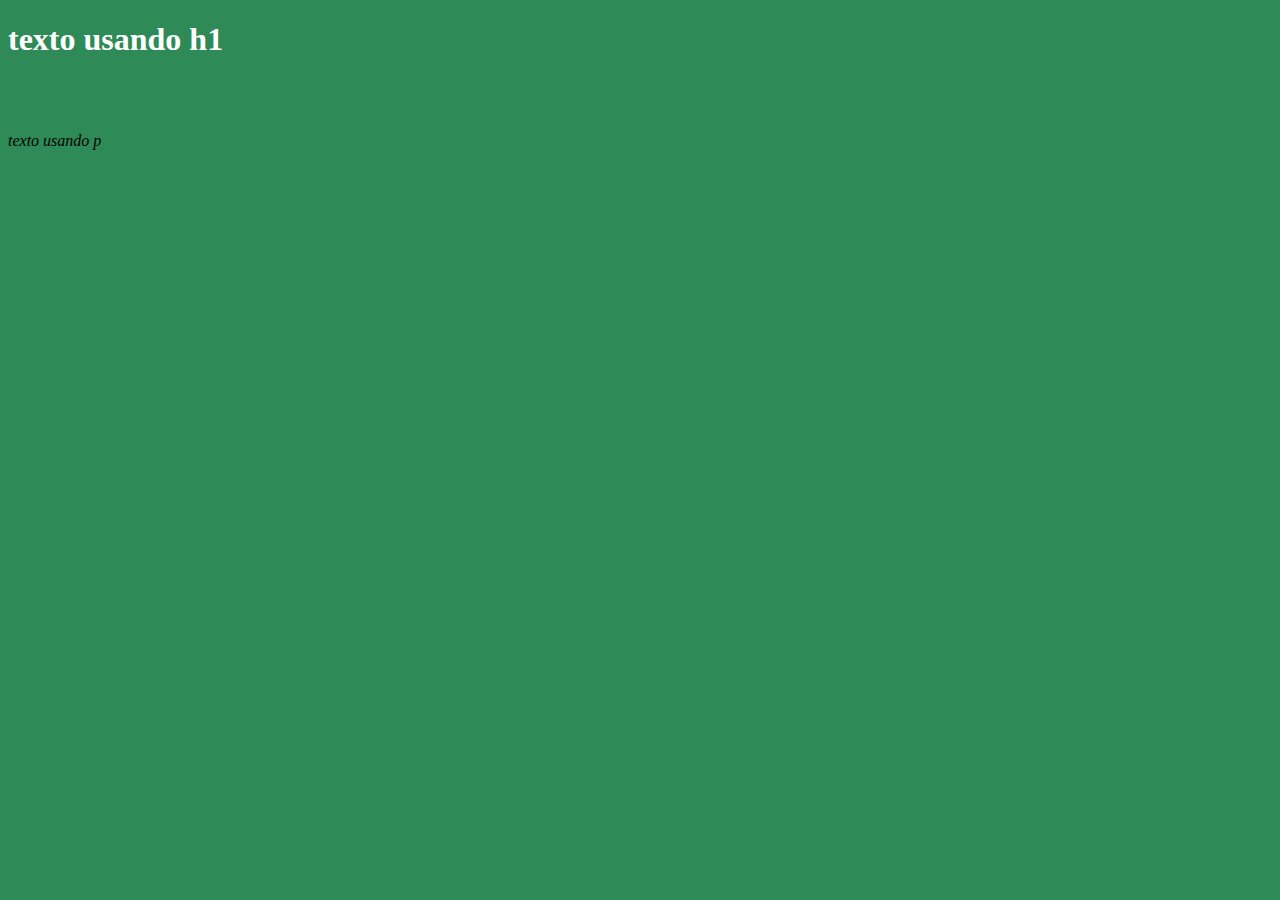
<file: ex1/index.html>
<!DOCTYPE html>
<html lang="en">
<head>
    <meta charset="UTF-8">
    <meta http-equiv="X-UA-Compatible" content="IE=edge">
    <meta name="viewport" content="width=device-width, initial-scale=1.0">
    <title>Document</title>
    <link rel="stylesheet" href="style.css">
</head>
<body>

    <h1>texto usando h1</h1>
    <br>
    <br>
    <p>texto usando p</p>


</body>
</html>
</file>
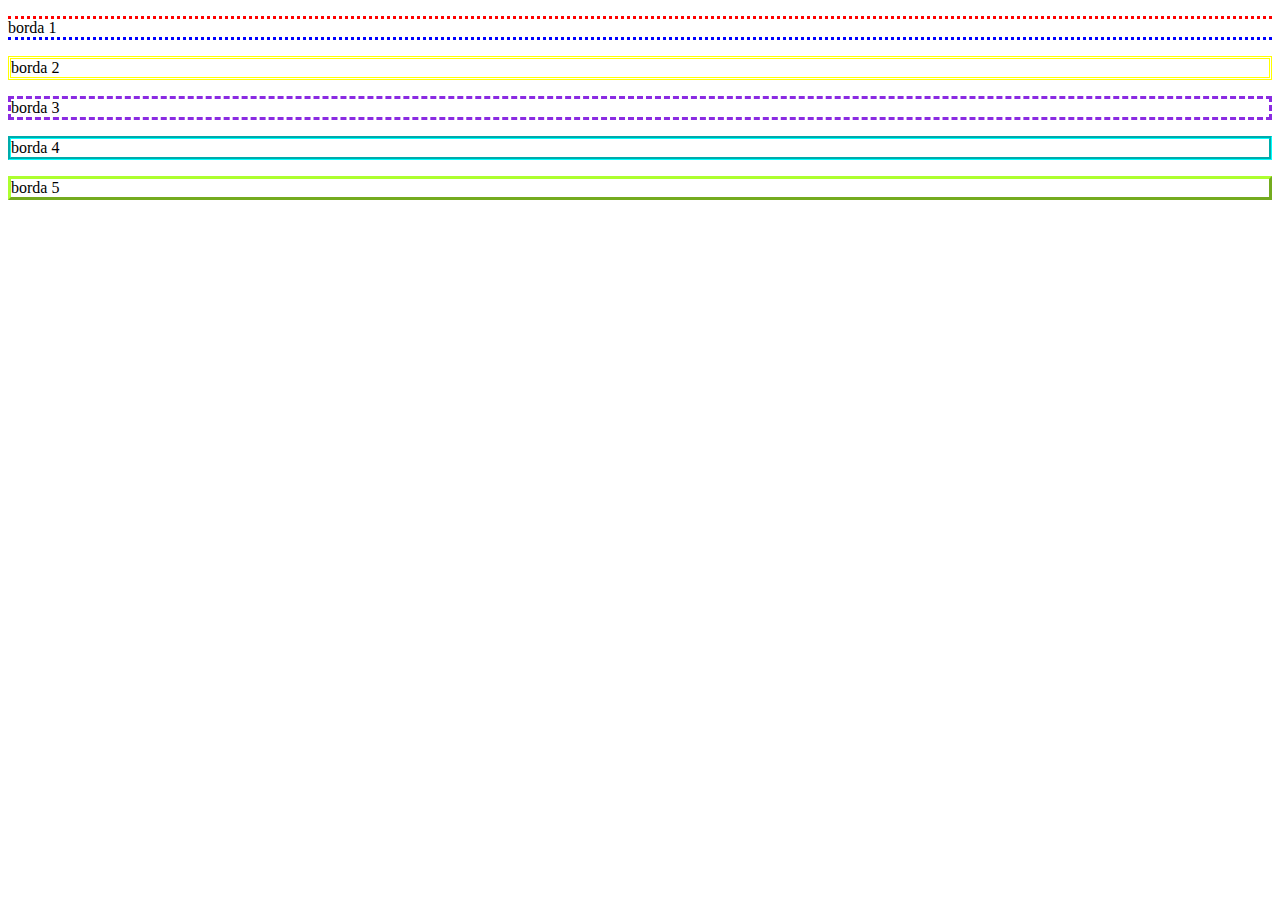
<file: ex10/index.html>
<!DOCTYPE html>
<html lang="en">
<head>
    <meta charset="UTF-8">
    <meta http-equiv="X-UA-Compatible" content="IE=edge">
    <meta name="viewport" content="width=device-width, initial-scale=1.0">
    <title>Document</title>
    <link rel="stylesheet" href="style.css">
</head>
<body>
   <p id="a1">borda 1</p>
   <p id="a2">borda 2</p>
   <p id="a3">borda 3</p>
   <p id="a4">borda 4</p>
   <p id="a5">borda 5</p>
</body>
</html>
</file>
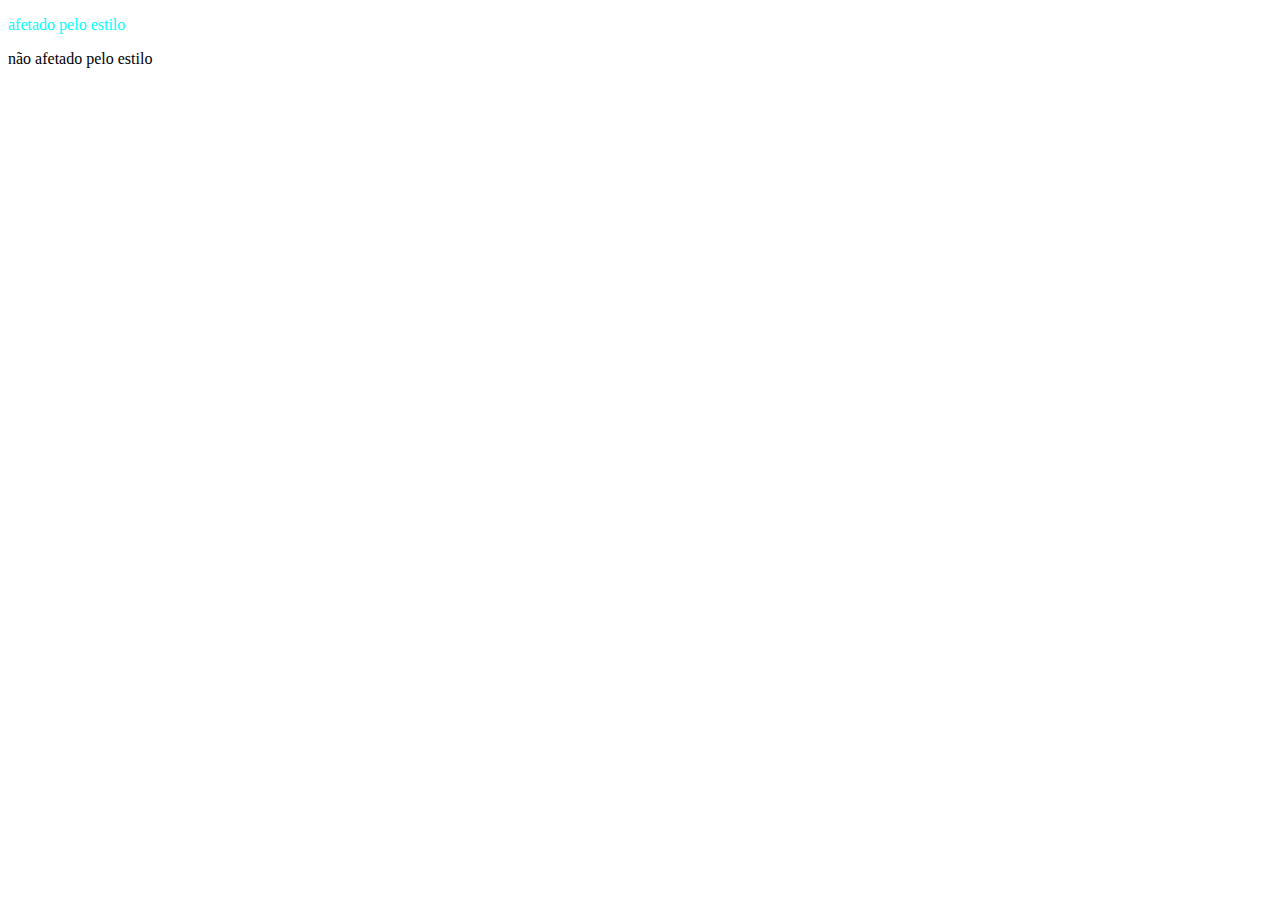
<file: ex2/index.html>
<!DOCTYPE html>
<html lang="en">
<head>
    <meta charset="UTF-8">
    <meta http-equiv="X-UA-Compatible" content="IE=edge">
    <meta name="viewport" content="width=device-width, initial-scale=1.0">
    <title>Document</title>
    <link rel="stylesheet" href="style.css">
</head>
<body>

    <p id="a1">afetado pelo estilo </p>
    <p>não afetado pelo estilo</p>

</body>
</html>
</file>
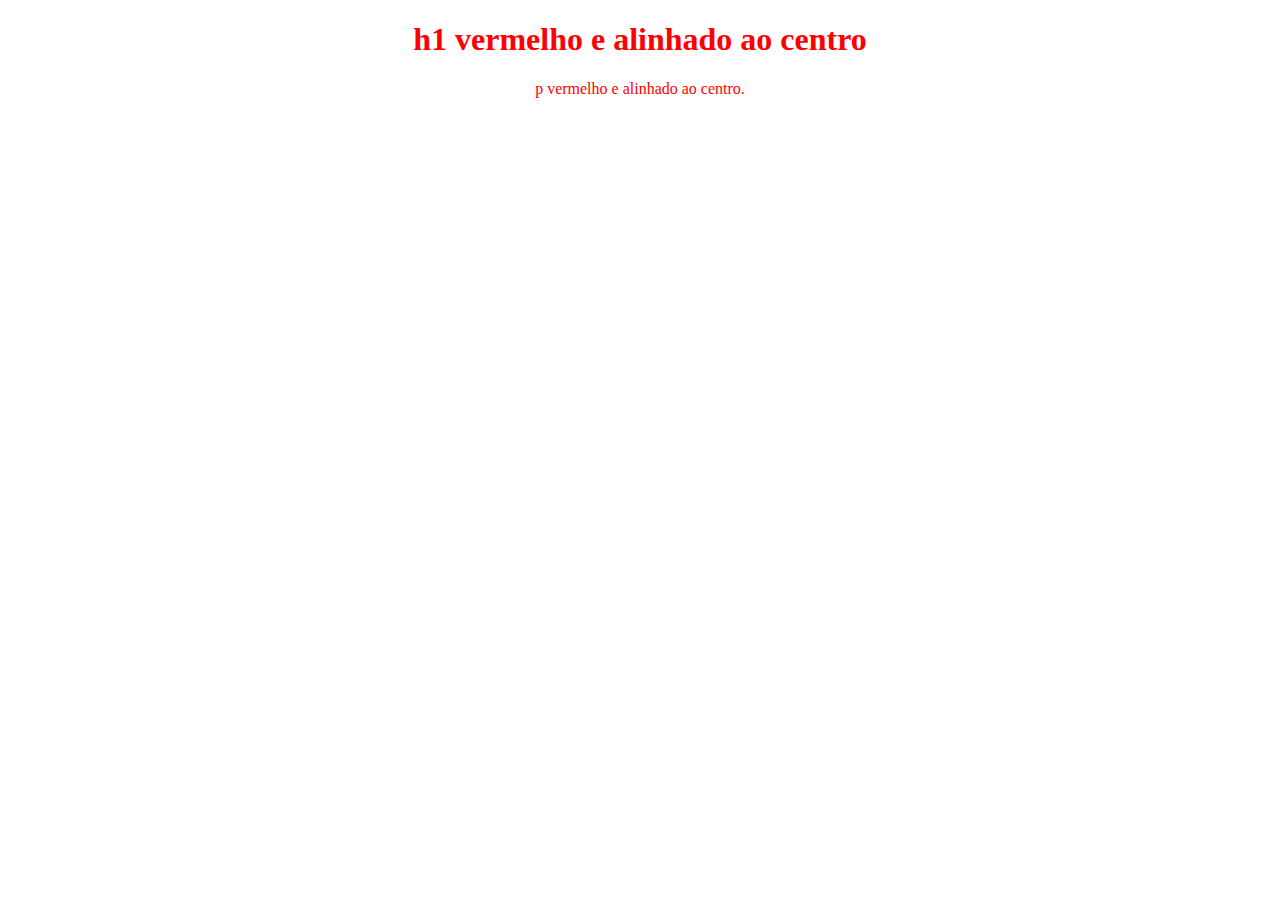
<file: ex3/index.html>
<!DOCTYPE html>
<html lang="en">
<head>
    <meta charset="UTF-8">
    <meta http-equiv="X-UA-Compatible" content="IE=edge">
    <meta name="viewport" content="width=device-width, initial-scale=1.0">
    <title>Document</title>
    <link rel="stylesheet" href="style.css">
</head>
<body>

    <h1>h1 vermelho e alinhado ao centro</h1>
    <p>p vermelho e alinhado ao centro.</p>
</body>
</html>
</file>
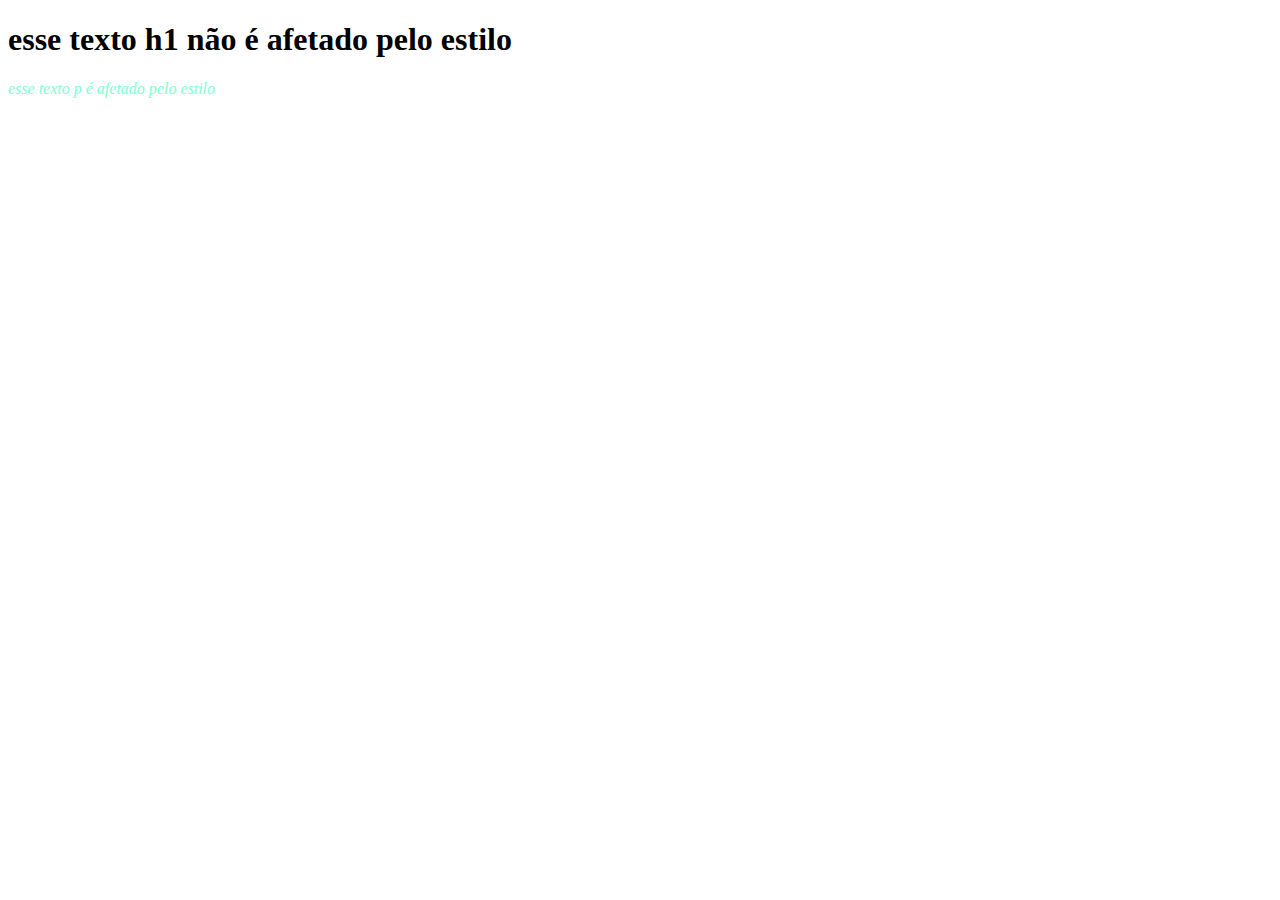
<file: ex4/index.html>
<!DOCTYPE html>
<html lang="en">
<head>
    <meta charset="UTF-8">
    <meta http-equiv="X-UA-Compatible" content="IE=edge">
    <meta name="viewport" content="width=device-width, initial-scale=1.0">
    <title>Document</title>
    <link rel="stylesheet" href="style.css">
</head>
<body>

    <h1>esse texto h1 não é afetado pelo estilo</h1>
    <p id="a1">esse texto p é afetado pelo estilo</p>
</body>
</html>
</file>
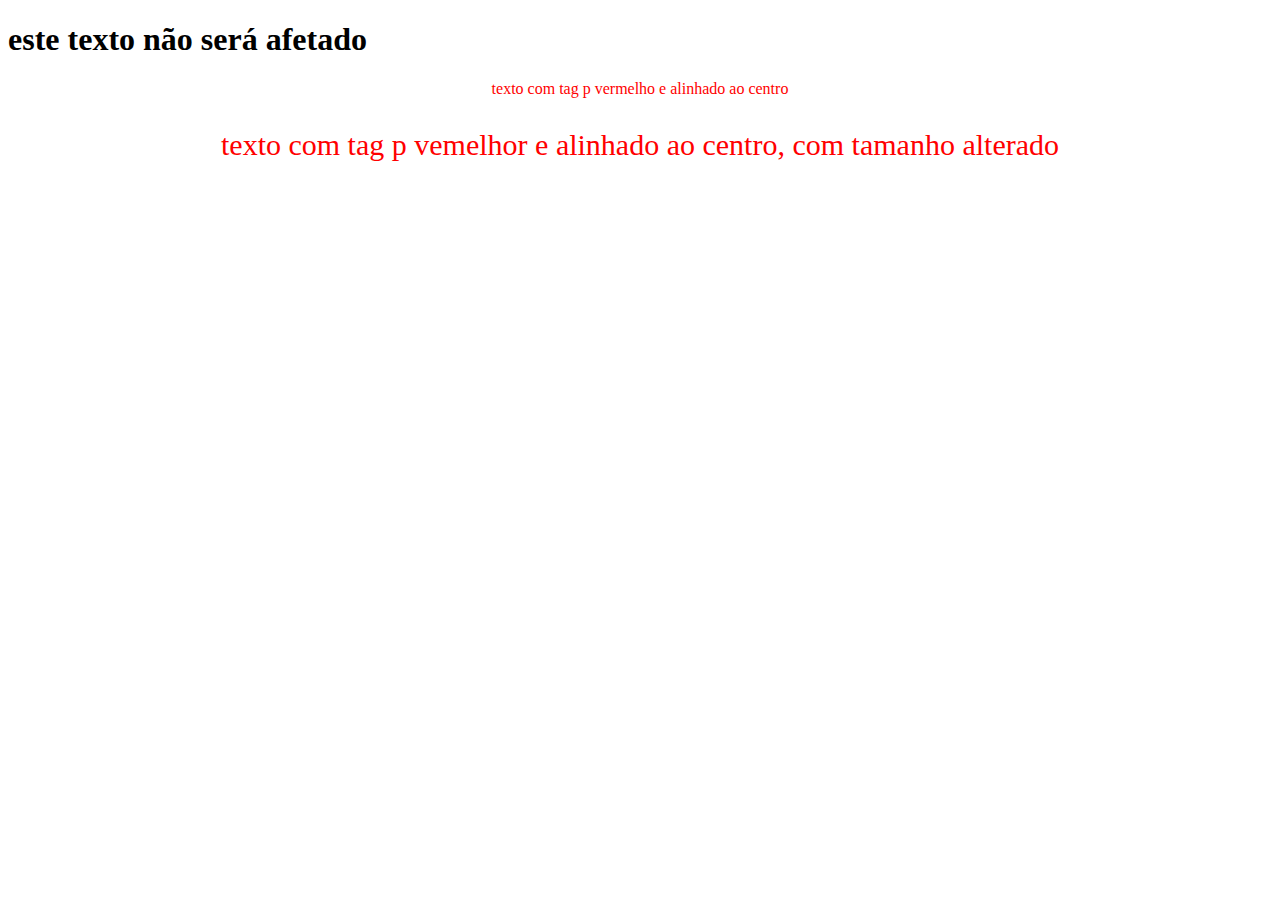
<file: ex5/index.html>
<!DOCTYPE html>
<html lang="en">
<head>
    <meta charset="UTF-8">
    <meta http-equiv="X-UA-Compatible" content="IE=edge">
    <meta name="viewport" content="width=device-width, initial-scale=1.0">
    <title>Document</title>
    <link rel="stylesheet" href="style.css">
</head>
<body>

  <h1>este texto não será afetado</h1>
  <p id="a1">texto com tag p vermelho e alinhado ao centro</p>
  <p id="a2">texto com tag p vemelhor e alinhado ao centro, com tamanho alterado</p>
</body>
</html>
</file>
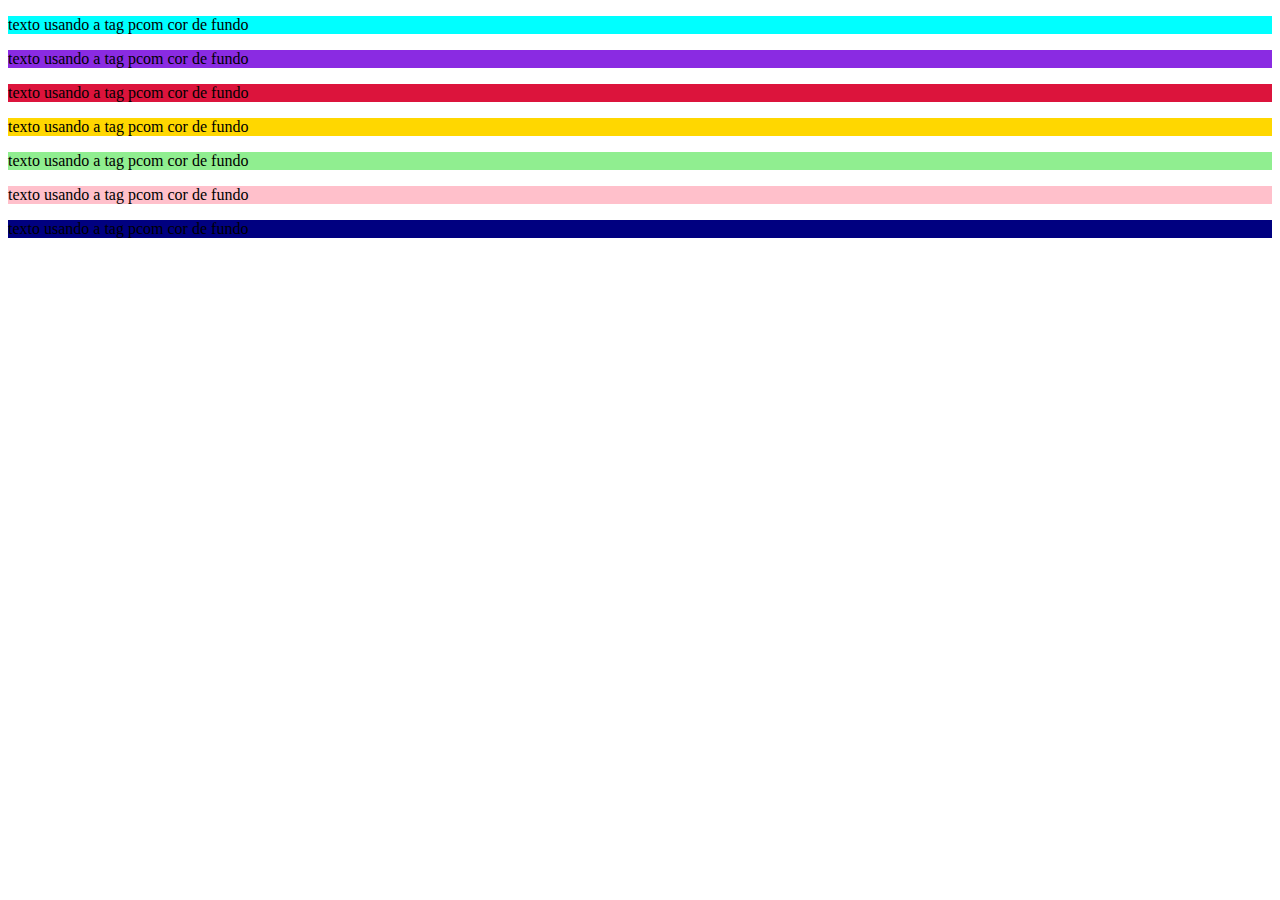
<file: ex6/index.html>
<!DOCTYPE html>
<html lang="en">
<head>
    <meta charset="UTF-8">
    <meta http-equiv="X-UA-Compatible" content="IE=edge">
    <meta name="viewport" content="width=device-width, initial-scale=1.0">
    <title>Document</title>
    <link rel="stylesheet" href="style.css">
</head>
<body>

  <p id="a1">texto usando a tag pcom cor de fundo</p>
  <p id="a2">texto usando a tag pcom cor de fundo</p>
  <p id="a3">texto usando a tag pcom cor de fundo</p>
  <p id="a4">texto usando a tag pcom cor de fundo</p>
  <p id="a5">texto usando a tag pcom cor de fundo</p>
  <p id="a6">texto usando a tag pcom cor de fundo</p>
  <p id="a7">texto usando a tag pcom cor de fundo</p>
</body>
</html>
</file>
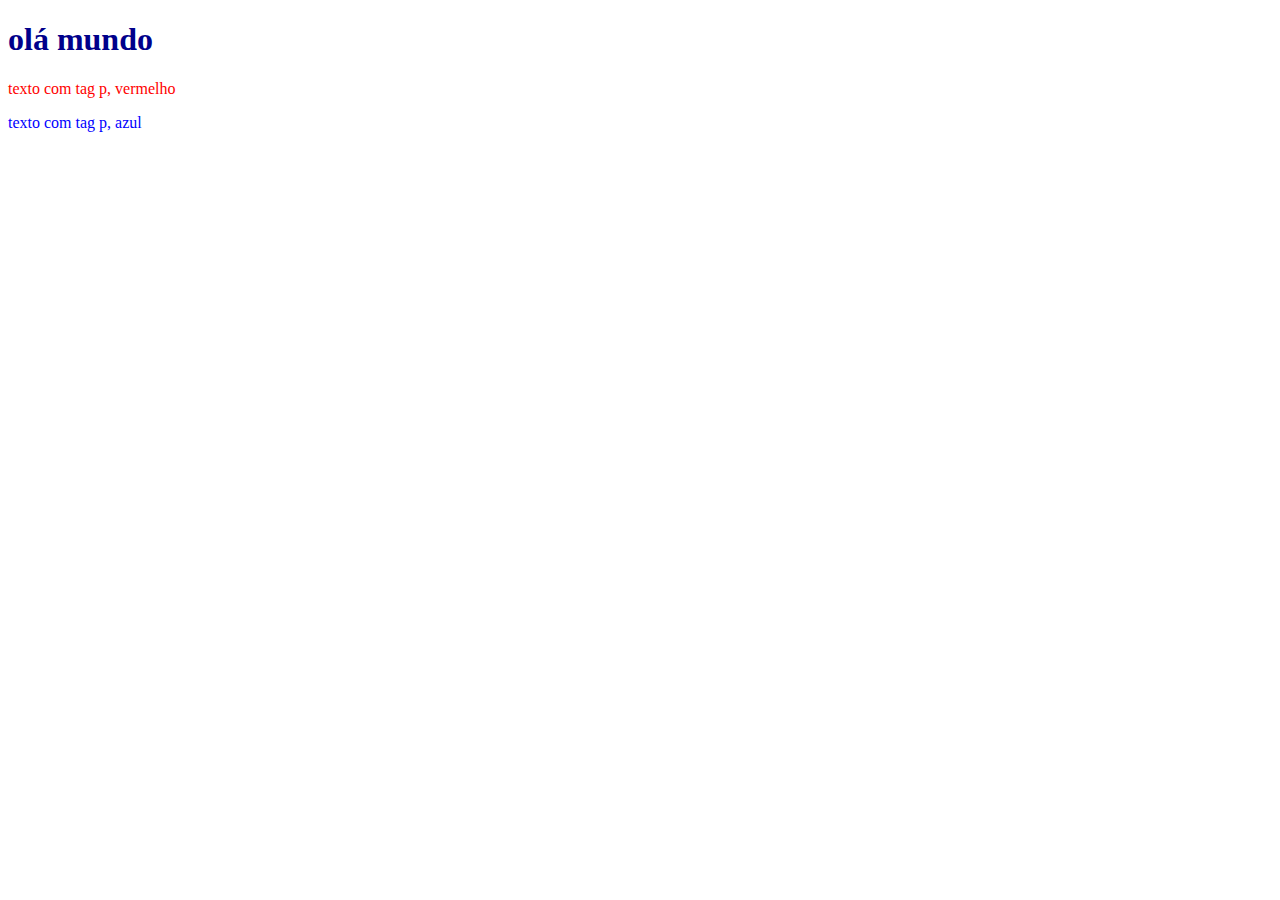
<file: ex7/index.html>
<!DOCTYPE html>
<html lang="en">
<head>
    <meta charset="UTF-8">
    <meta http-equiv="X-UA-Compatible" content="IE=edge">
    <meta name="viewport" content="width=device-width, initial-scale=1.0">
    <title>Document</title>
    <link rel="stylesheet" href="style.css">
</head>
<body>
    <h1>olá mundo</h1>
    <p id="a1">texto com tag p, vermelho</p>
    <p id="a2">texto com tag p, azul</p>
</body>
</html>
</file>
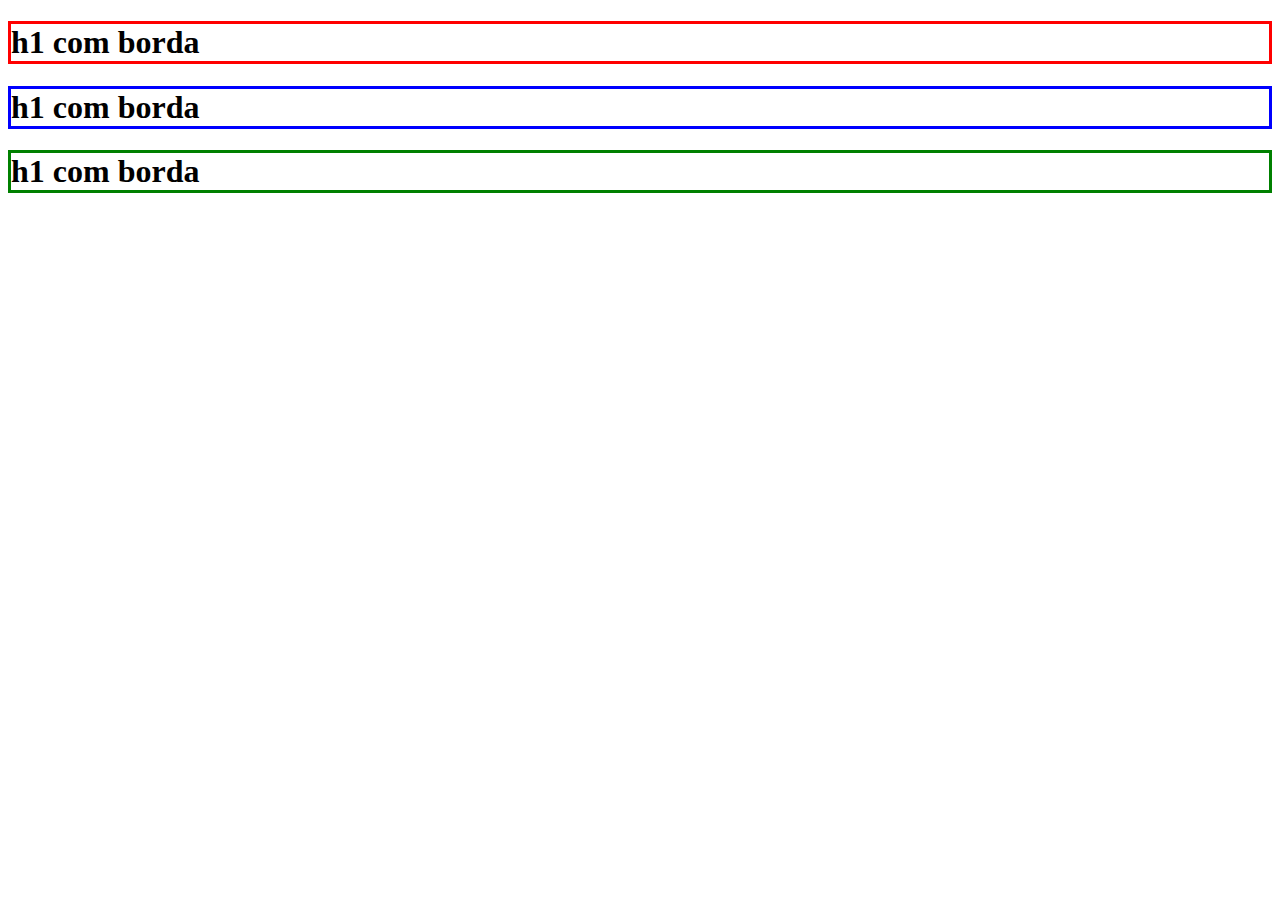
<file: ex8/index.html>
<!DOCTYPE html>
<html lang="en">
<head>
    <meta charset="UTF-8">
    <meta http-equiv="X-UA-Compatible" content="IE=edge">
    <meta name="viewport" content="width=device-width, initial-scale=1.0">
    <title>Document</title>
    <link rel="stylesheet" href="style.css">
</head>
<body>
   <h1 id="a1">h1 com borda</h1>
   <h1 id="a2">h1 com borda</h1>
   <h1 id="a3">h1 com borda</h1>
</body>
</html>
</file>
<file: ex1/style.css>
body{
    background-color: seagreen;
}

h1{
    color: white;
}

p{
    font-style: italic;
}
</file>
<file: ex10/style.css>
#a1{
    border: black;
    border: dotted;
    border-top: red dotted;
    border-bottom: blue dotted;
    border-left: pink;
    border-right: greenyellow;
}  
#a2{
    border: yellow double;
    
}
#a3{
    border: blueviolet dashed;
}
#a4{
    border: cyan groove;
}
#a5{
    border: greenyellow outset;
}
</file>
<file: ex2/style.css>
#a1{
     color: aqua;
 }
</file>
<file: ex3/style.css>
h1{
     color: red;
     text-align: center;
 }

 p{
     color: red;
     text-align: center;
 }
</file>
<file: ex4/style.css>
#a1{
    color: aquamarine;
    font-style: oblique;
}
</file>
<file: ex5/style.css>
#a1{
    text-align: center;
    color: red;
}
#a2{
    text-align: center;
    color: red;
    font-size: 30px;
}
</file>
<file: ex6/style.css>
#a1{
    background-color: aqua;
}
 #a2{
     background-color: blueviolet;
 }
 #a3{
     background-color: crimson;
 }
 #a4{
     background-color: gold;
 }
 #a5{
     background-color: lightgreen;
 }
#a6{
    background-color: pink;
}
#a7{
    background-color: navy;
}
</file>
<file: ex7/style.css>
h1{
    color: darkblue;
}
#a1{
    color: red;
}
#a2{
    color: blue;
}
</file>
<file: ex8/style.css>
#a1{
    border: red solid;
}
#a2{
    border: blue solid;
}
#a3{
    border: green solid;
}
</file>
